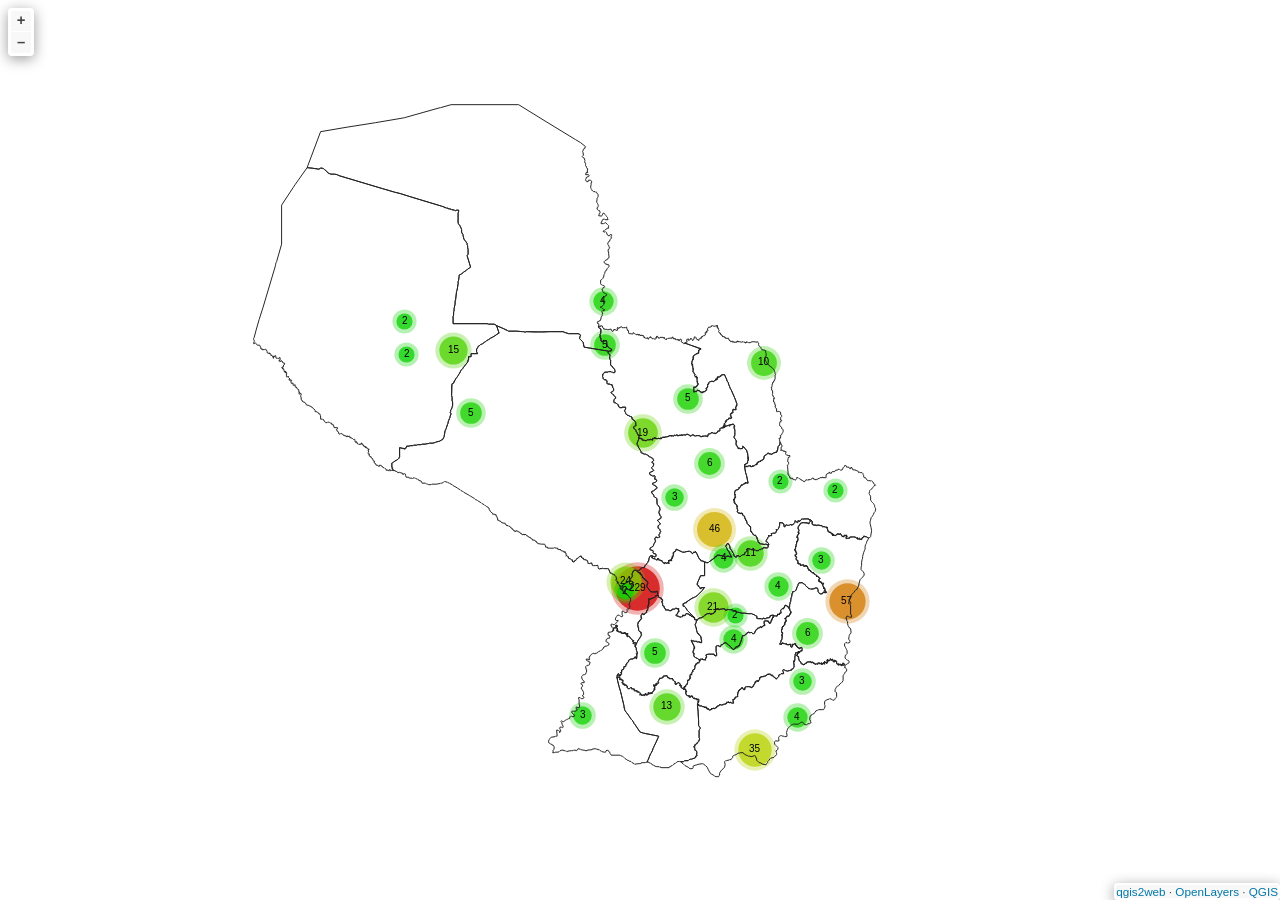
<file: qgis2web_2026_11_04-22_04_06_380301/index.html>
<!doctype html>
<html lang="en">
    <head>
        <meta charset="utf-8">
        <meta http-equiv="X-UA-Compatible" content="IE=edge">
        <meta name="viewport" content="initial-scale=1,user-scalable=no,maximum-scale=1,width=device-width">
        <meta name="mobile-web-app-capable" content="yes">
        <meta name="apple-mobile-web-app-capable" content="yes">
        <link rel="stylesheet" href="./resources/ol.css">
        <link rel="stylesheet" href="resources/fontawesome-all.min.css">
        <link href="resources/photon-geocoder-autocomplete.min.css" rel="stylesheet">
        <link rel="stylesheet" href="./resources/ol-layerswitcher.css">
        <link rel="stylesheet" href="./resources/qgis2web.css">
        <style>
        html, body {
            background-color: #ffffff;
        }
        .ol-control > * {
            background-color: #f8f8f8!important;
            color: #444444!important;
            border-radius: 0px;
        }
        .ol-attribution a, .gcd-gl-input::placeholder, .search-layer-input-search::placeholder {
            color: #444444!important;
        }
        .search-layer-input-search {
            background-color: #f8f8f8!important;
        }
        .ol-control > *:focus, .ol-control >*:hover {
            background-color: rgba(248, 248, 248, 0.7)!important;
        } 
        .ol-control {
            background-color: rgba(255,255,255,.4) !important;
            padding: 2px !important;
        } 
        </style>

        <style>
        html, body, #map {
            width: 100%;
            height: 100%;
            padding: 0;
            margin: 0;
        }
        </style>
        <title></title>
    </head>
    <body>
        <div id="map">
            <div id="popup" class="ol-popup">
                <a href="#" id="popup-closer" class="ol-popup-closer"></a>
                <div id="popup-content"></div>
            </div>
        </div>
        <script src="resources/qgis2web_expressions.js"></script>
        <script src="./resources/functions.js"></script>
        <script src="./resources/ol.js"></script>
        <script src="./resources/ol-layerswitcher.js"></script>
        <script src="resources/photon-geocoder-autocomplete.min.js"></script>
        <script src="resources/olms.js"></script>
        <script src="layers/amenity_place_of_worship_Paraguay_1.js"></script><script src="layers/buddhist_places_paraguay_2.js"></script><script src="layers/geoBoundariesPRYADM1_3.js"></script><script src="layers/jewish_places_paraguay_4.js"></script>
        <script src="styles/amenity_place_of_worship_Paraguay_1_style.js"></script><script src="styles/buddhist_places_paraguay_2_style.js"></script><script src="styles/geoBoundariesPRYADM1_3_style.js"></script><script src="styles/jewish_places_paraguay_4_style.js"></script>
        <script src="./layers/layers.js" type="text/javascript"></script> 
        <script src="./resources/Autolinker.min.js"></script>
        <script src="./resources/qgis2web.js"></script>        
    </body>
</html>
</file>
<file: qgis2web_2026_11_04-22_04_06_380301/resources/ol.css>
.ol-box{box-sizing:border-box;border-radius:2px;border:2px solid #00f}.ol-mouse-position{top:8px;right:8px;position:absolute}.ol-scale-line{background:rgba(0,60,136,.3);border-radius:4px;bottom:8px;left:8px;padding:2px;position:absolute}.ol-scale-line-inner{border:1px solid #eee;border-top:none;color:#eee;font-size:10px;text-align:center;margin:1px;will-change:contents,width;transition:all .25s}.ol-scale-bar{position:absolute;bottom:8px;left:8px}.ol-scale-step-marker{width:1px;height:15px;background-color:#000;float:right;z-Index:10}.ol-scale-step-text{position:absolute;bottom:-5px;font-size:12px;z-Index:11;color:#000;text-shadow:-2px 0 #fff,0 2px #fff,2px 0 #fff,0 -2px #fff}.ol-scale-text{position:absolute;font-size:14px;text-align:center;bottom:25px;color:#000;text-shadow:-2px 0 #fff,0 2px #fff,2px 0 #fff,0 -2px #fff}.ol-scale-singlebar{position:relative;height:10px;z-Index:9;box-sizing:border-box;border:1px solid #000}.ol-unsupported{display:none}.ol-unselectable,.ol-viewport{-webkit-touch-callout:none;-webkit-user-select:none;-moz-user-select:none;-ms-user-select:none;user-select:none;-webkit-tap-highlight-color:transparent}.ol-selectable{-webkit-touch-callout:default;-webkit-user-select:text;-moz-user-select:text;-ms-user-select:text;user-select:text}.ol-grabbing{cursor:-webkit-grabbing;cursor:-moz-grabbing;cursor:grabbing}.ol-grab{cursor:move;cursor:-webkit-grab;cursor:-moz-grab;cursor:grab}.ol-control{position:absolute;background-color:rgba(255,255,255,.4);border-radius:4px;padding:2px}.ol-control:hover{background-color:rgba(255,255,255,.6)}.ol-zoom{top:.5em;left:.5em}.ol-rotate{top:.5em;right:.5em;transition:opacity .25s linear,visibility 0s linear}.ol-rotate.ol-hidden{opacity:0;visibility:hidden;transition:opacity .25s linear,visibility 0s linear .25s}.ol-zoom-extent{top:4.643em;left:.5em}.ol-full-screen{right:.5em;top:.5em}.ol-control button{display:block;margin:1px;padding:0;color:#fff;font-size:1.14em;font-weight:700;text-decoration:none;text-align:center;height:1.375em;width:1.375em;line-height:.4em;background-color:rgba(0,60,136,.5);border:none;border-radius:2px}.ol-control button::-moz-focus-inner{border:none;padding:0}.ol-zoom-extent button{line-height:1.4em}.ol-compass{display:block;font-weight:400;font-size:1.2em;will-change:transform}.ol-touch .ol-control button{font-size:1.5em}.ol-touch .ol-zoom-extent{top:5.5em}.ol-control button:focus,.ol-control button:hover{text-decoration:none;background-color:rgba(0,60,136,.7)}.ol-zoom .ol-zoom-in{border-radius:2px 2px 0 0}.ol-zoom .ol-zoom-out{border-radius:0 0 2px 2px}.ol-attribution{text-align:right;bottom:.5em;right:.5em;max-width:calc(100% - 1.3em)}.ol-attribution ul{margin:0;padding:0 .5em;color:#000;text-shadow:0 0 2px #fff}.ol-attribution li{display:inline;list-style:none}.ol-attribution li:not(:last-child):after{content:" "}.ol-attribution img{max-height:2em;max-width:inherit;vertical-align:middle}.ol-attribution button,.ol-attribution ul{display:inline-block}.ol-attribution.ol-collapsed ul{display:none}.ol-attribution:not(.ol-collapsed){background:rgba(255,255,255,.8)}.ol-attribution.ol-uncollapsible{bottom:0;right:0;border-radius:4px 0 0}.ol-attribution.ol-uncollapsible img{margin-top:-.2em;max-height:1.6em}.ol-attribution.ol-uncollapsible button{display:none}.ol-zoomslider{top:4.5em;left:.5em;height:200px}.ol-zoomslider button{position:relative;height:10px}.ol-touch .ol-zoomslider{top:5.5em}.ol-overviewmap{left:.5em;bottom:.5em}.ol-overviewmap.ol-uncollapsible{bottom:0;left:0;border-radius:0 4px 0 0}.ol-overviewmap .ol-overviewmap-map,.ol-overviewmap button{display:inline-block}.ol-overviewmap .ol-overviewmap-map{border:1px solid #7b98bc;height:150px;margin:2px;width:150px}.ol-overviewmap:not(.ol-collapsed) button{bottom:1px;left:2px;position:absolute}.ol-overviewmap.ol-collapsed .ol-overviewmap-map,.ol-overviewmap.ol-uncollapsible button{display:none}.ol-overviewmap:not(.ol-collapsed){background:rgba(255,255,255,.8)}.ol-overviewmap-box{border:2px dotted rgba(0,60,136,.7)}.ol-overviewmap .ol-overviewmap-box:hover{cursor:move}
/*# sourceMappingURL=ol.css.map */
</file>
<file: qgis2web_2026_11_04-22_04_06_380301/resources/ol-layerswitcher.css>
.layer-switcher {
  position: absolute;
  top: 3.5em;
  right: 0.5em;
  text-align: left;
}

.layer-switcher .panel {
  margin: 0;
  border: 4px solid #eee;
  border-radius: 4px;
  background-color: white;
  display: none;
  max-height: inherit;
  height: 100%;
  box-sizing: border-box;
  overflow-y: auto;
}

.layer-switcher button {
  float: right;
  z-index: 1;
  width: 38px;
  height: 38px;
  background-image: url('[data-uri]')
    /*logo.png*/;
  background-repeat: no-repeat;
  background-position: 2px;
  background-color: white;
  color: black;
  border: none;
}

.layer-switcher button:focus,
.layer-switcher button:hover {
  background-color: white;
}

.layer-switcher.shown {
  overflow-y: hidden;
  display: flex;
  flex-direction: column;
  max-height: calc(100% - 5.5em);
}

.layer-switcher.shown.ol-control {
  background-color: transparent;
}

.layer-switcher.shown.ol-control:hover {
  background-color: transparent;
}
.layer-switcher.shown .panel {
  display: block;
}

.layer-switcher.shown button {
  display: none;
}

.layer-switcher.shown.layer-switcher-activation-mode-click > button {
  display: block;
  background-image: unset;
  right: 2px;
  position: absolute;
  background-color: #eee;
  margin: 1px;
}

.layer-switcher.shown button:focus,
.layer-switcher.shown button:hover {
  background-color: #fafafa;
}

.layer-switcher ul {
  list-style: none;
  margin: 1.6em 0.4em;
  padding-left: 0;
}
.layer-switcher ul ul {
  padding-left: 1.2em;
  margin: 0.1em 0 0 0;
}
.layer-switcher li.group + li.group {
  margin-top: 0.4em;
}
.layer-switcher li.group + li.layer-switcher-base-group {
}

.layer-switcher li.group > label {
  font-weight: bold;
}

.layer-switcher.layer-switcher-group-select-style-none li.group > label {
  padding-left: 1.2em;
}

.layer-switcher li {
  position: relative;
  margin-top: 0.3em;
}

.layer-switcher li input {
  position: absolute;
  left: 1.2em;
  height: 1em;
  width: 1em;
  font-size: 1em;
}
.layer-switcher li label {
  padding-left: 2.7em;
  padding-right: 1.2em;
  display: inline-block;
  margin-top: 1px;
}

.layer-switcher label.disabled {
  opacity: 0.4;
}

.layer-switcher input {
  margin: 0px;
}

.layer-switcher.touch ::-webkit-scrollbar {
  width: 4px;
}

.layer-switcher.touch ::-webkit-scrollbar-track {
  -webkit-box-shadow: inset 0 0 6px rgba(0, 0, 0, 0.3);
  border-radius: 10px;
}

.layer-switcher.touch ::-webkit-scrollbar-thumb {
  border-radius: 10px;
  -webkit-box-shadow: inset 0 0 6px rgba(0, 0, 0, 0.5);
}

li.layer-switcher-base-group > label {
  padding-left: 1.2em;
}

.layer-switcher .group button {
  position: absolute;
  left: 0;
  display: inline-block;
  vertical-align: top;
  float: none;
  font-size: 1em;
  width: 1em;
  height: 1em;
  margin: 0;
  background-position: center 2px;
  background-image: url('[data-uri]');
  -webkit-transition: -webkit-transform 0.2s ease-in-out;
  -ms-transition: -ms-transform 0.2s ease-in-out;
  transition: transform 0.2s ease-in-out;
}

.layer-switcher .group.layer-switcher-close button {
  transform: rotate(-90deg);
  -webkit-transform: rotate(-90deg);
}

.layer-switcher .group.layer-switcher-fold.layer-switcher-close > ul {
  overflow: hidden;
  height: 0;
}

/*layerswitcher on the right*/
.layer-switcher.shown.layer-switcher-activation-mode-click {
  padding-left: 34px;
}
.layer-switcher.shown.layer-switcher-activation-mode-click > button {
  left: 0;
  border-right: 0;
}

/*layerswitcher on the left*/
/*
.layer-switcher.shown.layer-switcher-activation-mode-click {
  padding-right: 34px;
}
.layer-switcher.shown.layer-switcher-activation-mode-click > button {
  right: 0;
  border-left: 0;
}
*/
</file>
<file: qgis2web_2026_11_04-22_04_06_380301/resources/qgis2web.css>
html, body {
    height: 100%;
    padding: 0;
    margin: 0;
    font-family: sans-serif;
    font-size: small;
}


#map {
    width: 100%;
    height: 100%;
}

.ol-control {
	clear: both;
	box-shadow: 0 3px 14px rgba(0, 0, 0, 0.4);
}

.ol-selectable {
	z-index: 3;
}

.ol-popup {
    display: none;
    position: absolute;
    background-color: white;
    padding: 15px;
	border-radius: 10px;
    bottom: 10px;
    left: 50%;
    transform: translateX(-50%);
	box-shadow: 0 3px 14px rgba(0,0,0,0.4);
}

.ol-popup:after, .ol-popup:before {
    top: 100%;
    border: solid transparent;
    content: " ";
    position: absolute;
}

.ol-popup:after {
    border-top-color: white;
    border-width: 10px;
    left: 50%;
    margin-left: -10px;
}

.ol-popup:before {
    border-top-color: #cccccc;
    border-width: 11px;
    left: 50%;
    margin-left: -11px;
}

.ol-popup-closer {
	text-decoration: none;
    position: absolute;
    top: 4px;
    right: 4px;
    text-align: center;
    width: 19px;
    color: #999;
    font-family: cursive;
    font-weight: bold;
}

.ol-popup-closer:after {
    content: "X";
}

#popup-content {
	font-size: 12px;
    line-height: 1.2;
    margin-top: 5px;
	max-height: 70vh;
	max-width: 70vw;
	overflow: auto;
}

#popup-content ul {
    list-style-type: none;
    padding-left: 0;
	margin: unset;
}

#popup-content li {
    margin-bottom:0.25em;
}

#popup-content>ul>li>a {
    position: relative;
    display: block;
    padding: 2px;
    border-bottom: 1px solid #666;
    font-size: 12.5px;
}

#popup-content>table {
    font-size: 11.4px;
}

.roller-switcher {
	background-image: url(lds-roller.gif);
	background-size: contain;
	height: 19px;
	width: 19px;
	display: inline-block;
}

th, td {
    vertical-align: top;
    text-align: left;
	color: #333;
}

th {
	min-width: 100px;
}
td {
	min-width: 100px;
}

td img {
	max-height: 50vh!important;
	max-width: 50vw!important;
}

td video {
	max-height: 50vh!important;
	max-width: 50vw!important;
}

.ol-overlaycontainer-stopevent #top-right-container .layer-switcher:hover ~ .ol-overlaycontainer-stopevent .ol-overlay-container .ol-popup {
    display: none!important;
}


#top-left-container {
    position: absolute;
    left: 0;
    top: 0;
}
#bottom-left-container {
    position: absolute;
    left: 0;
    bottom: 0;
}
#top-right-container {
    position: absolute;
    right: 0;
    top: 0;
    display: contents;
}
#bottom-right-container {
    position: absolute;
    right: 0;
    bottom: 0;
}

.top-left-title, .top-left-abstract  {
    position: relative;
    float: left;
    margin-top: 8px;
    margin-left: 8px;
}
.bottom-left-title, .bottom-left-abstract  {
    position: relative;
    float: left;
    margin-bottom: 8px;
    margin-left: 8px;
}
.top-right-title, .top-right-abstract  {
    position: relative;
    float: right;
    margin-top: 8px;
    margin-right: 8px;
}
.bottom-right-title, .bottom-right-abstract  {
    position: relative;
    float: right;
    margin-bottom: 8px;
    margin-right: 8px;
}


.project-title  {
    margin: 1px;
    padding: 5px;
}

#abstract {
    max-width: 30%;
}
.ol-touch #abstract {
    max-width: 50%;
}

.project-abstract {
    font: bold 18px 'Lucida Console', Monaco, monospace;
    width: 20px;
    height: 20px;
    display: block;
    text-align: center;
    cursor: pointer;
    padding: 3px;
    
}

.project-abstract-uncollapsed {
    width: auto;
    height: auto;
    display: block;
    padding: 3px;
    cursor: default;
    margin: 1px;
}


.ol-zoom {
	position: relative;
    float: left;
    top: unset;
    left: unset;
    margin-top: 8px;
    margin-left: 8px;
}


/* measurement */
.measure-control {
	position: relative;
    float: left;
    top: unset !important;
    left: unset !important;
    margin-top: 8px;
    margin-left: 8px;
	display: flex;
}

.tooltip {
    position: relative;
    background: rgba(0, 0, 0, 0.5);
    border-radius: 4px;
    color: white;
    padding: 4px 8px;
    opacity: 0.7;
    white-space: nowrap;
  }
  .tooltip-measure {
    opacity: 1;
    font-weight: bold;
  }
  .tooltip-static {
    background-color: #ffcc33;
    color: black;
    border: 1px solid white;
  }
  .tooltip-measure:before,
  .tooltip-static:before {
    border-top: 6px solid rgba(0, 0, 0, 0.5);
    border-right: 6px solid transparent;
    border-left: 6px solid transparent;
    content: "";
    position: absolute;
    bottom: -6px;
    margin-left: -7px;
    left: 50%;
  }
  .tooltip-static:before {
    border-top-color: #ffcc33;
  }
  .ol-touch .measure-control {
    top: 130px;
  }
  .measure-control label {
    padding: 1px;
    padding-right: 4px;
  }


 .geolocate {
 position: relative !important;
 float: left;
 top: unset !important;
 left: unset !important;
 margin-top: 8px;
 margin-left: 8px;
}


.ol-geocoder.gcd-gl-container {
    position: relative !important;
    float: left !important;
    top: unset;
    left: unset;
	margin-top: 8px;
    margin-left: 8px;
    clear: both;
}
.gcd-gl-control {
	position: relative !important;
}
.gcd-gl-control button:after{
	display: none;
}

.search-layer {
	position: relative !important;
    float: left;
    top: unset !important;
    left: unset !important;
    margin-top: 8px;
    margin-left: 8px;
}

.search-layer-input-search {
    width: 144px;
    top: 3px;
    padding: 3px;
}

.search-layer-input-search:after{
    left: 27px;
    width: 139px;
    top: 0px;
    padding: 4px;
    border: 3px solid rgba(255,255,255,.4) !important;
}

.ol-scale-line {
    background: none !important;
    position: relative;
    float: left;
    bottom: unset;
    left: unset;
    margin-bottom: 8px;
    margin-left: 8px;
}
.ol-scale-line-inner {
    border: 2px solid ;
    border-top: none ;
    background: rgba(255, 255, 255, 0.5);
    color: black;
	margin: unset;
}

.layer-switcher {
    position: relative;
    float: right;
    top: unset;
    right: 0;
    bottom: unset!important;
    margin-top: 8px;
    margin-right: 8px;
	padding: 3px;
	background-color: rgba(255,255,255,.4)!important;
}

.layer-switcher:hover{
	background-color: rgba(255, 255, 255, .6)!important;
}

.layer-switcher .panel {
	border: unset;
	border-radius: unset;
    float: right;
    width: fit-content;
	margin: 1px;
	max-height: calc(100vh - 200px);
    box-sizing: unset;
}

.layer-switcher.shown{
    align-items: flex-end;
}

.layer-switcher.shown.layer-switcher-activation-mode-click > button {
    position: relative;
	border-radius: 5px;
	font-size: x-large;
	font-family: serif;
    z-index: 2;
}

.layer-switcher img {
    max-width: 22px;
    max-height: 22px;
}


.ol-attribution {
	display: none;
}
.bottom-attribution {
	float: right;
	position: relative;
	display: flex;
    font-size: 0.9rem;
	}
.bottom-attribution a {
	color:#0078A8;
    text-decoration: none;
	}
.bottom-attribution a:hover {
    text-decoration: underline;
    }
.bottom-attribution button {
	display: none;
	}
.bottom-attribution ul {
	padding: unset;
	margin: unset;
	display: flex;
	list-style: none;
	} 	
.bottom-attribution > li {
	padding-left: 8px !important;
	list-style: none;	
	}

.fa-exclamation-triangle {
    color: orangered;
	font-size: 15px;
}
</file>
<file: qgis2web_2026_11_04-22_04_06_380301/resources/photon-geocoder-autocomplete.min.css>
ul.photon-autocomplete {
    position: absolute;
    background-color: white;
    max-width: fit-content;
    z-index: 1000;
    box-shadow: 0 4px 9px #999999;
    display: none;
    margin: 0; /* Remove margins */
    list-style-type: none; /* Remove bullets */
    padding: 0; /* Remove padding */
    font-family: Arial, sans-serif;
    height: 200px;
    overflow:hidden;
    overflow-y: scroll;
    scrollbar-width: none;
}
.photon-autocomplete li {
    min-height: 20px;
    line-height: 1em;
    padding: 5px 10px;
    overflow: hidden;
    /* white-space: nowrap; */
    word-wrap: break-word;
    overflow-wrap: break-word;
    word-break: break-word;
    font-size: 1em;
}
.photon-autocomplete li strong {
    display: block;
    
}
.photon-geocoder-autocomplete{
    position: relative !important;
    float: left !important;
    top: unset;
    left: unset;
    margin-top: 8px;
    margin-left: 8px;
    clear: both;
}
.photon-autocomplete li.on {
    background-color: #ff8c9d;
    cursor: pointer;
}
.photon-autocomplete li.photon-no-result {
    text-align: center;
    color: #666;
    font-size: 0.9em;
    line-height: 20px;
    width: fit-content;
    block-size: fit-content;
}
.photon-autocomplete .photon-feedback {
    display: block;
    text-align: right;
    font-size: 0.8em;
    padding: 3px;
    color: #999;
    border-top: 1px solid #eee;
}
.photon-input{border-radius: 10px;}
.photon-input:focus {
    width: 400px;
    border-radius: 10px;
}
@media all and (max-width:500px){
    #map .photon-input:focus {
        width: 300px;
        border-radius: 10px;
    }
}
@media all and (max-width:400px){
    #map ul.photon-autocomplete {
        position: relative;
        background-color: white;
        max-width: 400;
        z-index: 1000;
        box-shadow: 0 4px 9px #999999;
        display: none;
        margin: 0; /* Remove margins */
        list-style-type: none; /* Remove bullets */
        padding: 0; /* Remove padding */
        font-family: Arial, sans-serif;
    }
    #map .photon-input:focus {
        width: 200px;
        border-radius: 10px;
    }
}
@media all and (max-width:280px){
    #map .photon-input:focus {
        width: 150px;
        border-radius: 10px;
    }
}
</file>
